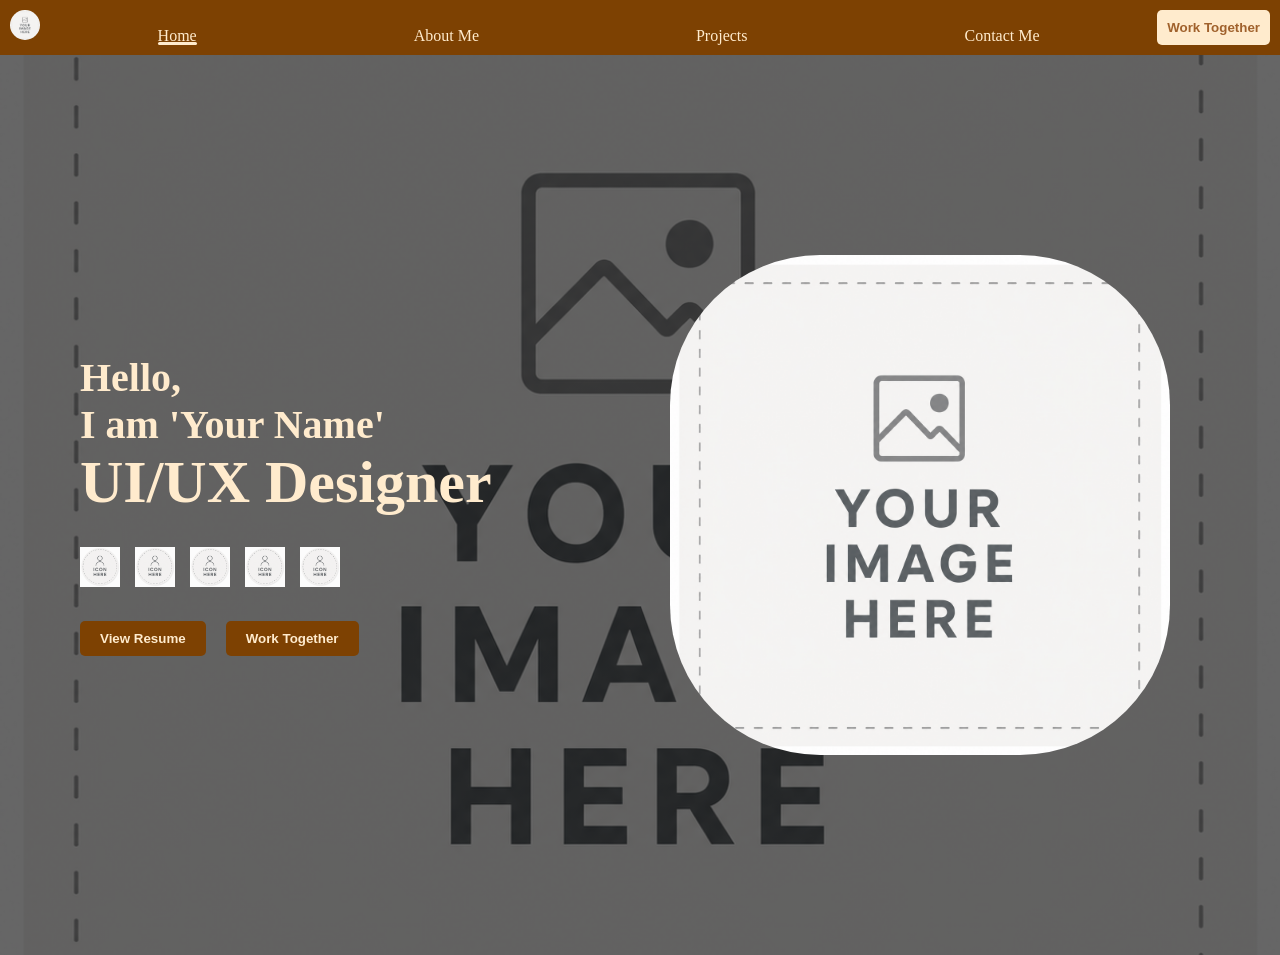
<file: index.html>
<!DOCTYPE html>
<html lang="en">
<head>
    <meta charset="UTF-8">
    <meta name="viewport" content="width=device-width, initial-scale=1.0">
    <title>Portfolio Template </title>
    <link rel="stylesheet" href="./css/style.css">
    <link rel="icon" href=""> <!-- INSERT FAVICON HERE-->
</head>
<body>
    
    <div class="container">
<!--NAVBAR CONTENTS-->
        <nav>

            <div class="navImage"></div>
            <button class="menuBtn">&#9776;</button>

            <div class="navLinks">
                
                <a href="#home" class="navLink active">Home</a>
                <a href="#aboutMe" id="hide" class="navLink">About Me</a>
                <a href="#projectsPage" id="hide" class="navLink">Projects</a>
                <a href="#contact" class="navLink">Contact Me</a>

                <div class="underline"></div>
                
            </div>

            <button id="work">Work Together</button>


        </nav>
     

<!--HOMEPAGE SECTION-->


         <div class="page activePage">


        <div id="home" class="pageContent showContent">

            <div class="homeImage">

                <!--INSERT HOMEPAGE IMAGE HERE -->
               <img src="./images/image placeholder.png" alt="">   

            </div>

            <section id="summary">

                <div class="text">
                   <p>Hello,</p>
                   <p>I am <span>'Your Name'</span></p>
                   <h1>UI/UX Designer</h1>
                </div>

                <div class="mediaLinks">
                    
                    <!-- INSERT MEDIA ICONS HERE -->
                    <a target="_blank" href=""><img src="./images/icon placeholder.png" alt=""></a>
                    <a target="_blank" href=""><img src="./images/icon placeholder.png" alt=""></a>
                    <a target="_blank" href=""><img src="./images/icon placeholder.png" alt=""></a>
                    <a target="_blank" href=""><img src="./images/icon placeholder.png" alt=""></a>
                    <a target="_blank" href=""><img src="./images/icon placeholder.png" alt=""></a>
                </div>
                <div class="buttons">
                    <button id="view">View Resume</button>
                    <button>Work Together</button>
                </div>
            </section>

        </div>


         </div>




<!--ABOUT ME SECTION-->
<div class="page">


<div  id="aboutMe" class="pageContent">

    <!-- HERO -->

    <section class="aboutHero">

        <div class="aboutText">

            <h1>About Me</h1>

            <p>
                I am a UI/UX designer and frontend developer passionate about
                creating modern, responsive and visually engaging digital
                experiences.
            </p>

            <p>
                I enjoy building websites that combine clean design,
                accessibility and functionality.
            </p>

            <div class="aboutBtns">
                <button>View Resume</button>
                <button>Contact Me</button>
            </div>

        </div>

    </section>

    <!-- JOURNEY -->

    <section class="journey">

        <h2>My Journey</h2>

        <p>
            My journey into design and development started from a curiosity
            about how websites are built and how great interfaces make users
            feel.
        </p>

        <p>
            Over time, I developed skills in frontend development,
            responsive design and user-centered experiences.
        </p>

    </section>

    <!-- SKILLS -->

    <section class="skillsSection" >

        <h2>Skills</h2>

        <div class="skillsGrid">

            <div class="skillCard">HTML5</div>
            <div class="skillCard">CSS3</div>
            <div class="skillCard">JavaScript</div>
            <div class="skillCard">Responsive Design</div>
            <div class="skillCard">UI/UX Design</div>
            <div class="skillCard">Git & GitHub</div>

        </div>

    </section>

</div>



</div>



<!--PROJECTS SECTION-->

       <div class="page">


    <div id="projectsPage" class="pageContent">

        <h1 class="projectsTitle">
            My Projects
        </h1>

        <div class="projectsContainer">

            <!-- PROJECT CARD -->

            <section class="projectCard">

                <!-- PROJECT SCREENSHOT HERE -->
                <img
                src="./images/icon placeholder.png"
                alt="">

                <div class="projectInfo">

                    <h2>Portfolio Website</h2>

                    <p>
                        A modern responsive portfolio
                        website focused on elegant
                        layouts and smooth user
                        experience.
                    </p>

                    <div class="stack">

                        <span>HTML</span>

                        <span>CSS</span>

                        <span>JavaScript</span>

                    </div>

                    <div class="projectBtns">

                        <!-- LIVE LINK AND REPO LINK -->
                        <a href="">
                            Live Demo
                        </a>

                        <a href="">
                            GitHub
                        </a>

                    </div>

                </div>

            </section>

            <!-- SECOND PROJECT -->

            <section class="projectCard" >

                <!-- PROJECT SCREENSHOT HERE -->
                <img
                src="./images/icon placeholder.png"
                alt="">

                <div class="projectInfo">

                    <h2>Business Landing Page</h2>

                    <p>
                        Responsive landing page
                        designed with strong visual
                        hierarchy and clean layout
                        systems.
                    </p>

                    <div class="stack">

                        <span>HTML</span>

                        <span>CSS</span>

                    </div>

                    <div class="projectBtns">

                        <!-- LIVE LINK AND REPO LINK -->
                        <a href="">
                            Live Demo
                        </a>

                        <a href="">
                            GitHub
                        </a>

                    </div>

                </div>

            </section>

            <!-- THIRD PROJECT -->

            <section class="projectCard">

                <!-- PROJECT SCREENSHOT HERE -->
                <img
                src="./images/icon placeholder.png"
                alt="">

                <div class="projectInfo">

                    <h2>UI Concept Project</h2>

                    <p>
                        Experimental interface concept
                        exploring typography,
                        spacing and cinematic
                        aesthetics.
                    </p>

                    <div class="stack">

                        <span>UI/UX</span>

                        <span>Design</span>

                    </div>

                    <div class="projectBtns">

                        <a href="">
                            View Project
                        </a>

                    </div>

                </div>

            </section>

        </div>

    </div>


       </div>






<!--CONTACT ME SECTION-->

     <div class="page">


    <section id="contact" class="pageContent">

                <h1>Contact Me:</h1>

        <div class="options">


            <div class="icons">

                      <h2>My Socials</h2>
             <ul>
                <li>
                    <a href="" target="_blank"><img src="/images/icon placeholder.png" alt="">Email </a>
             </li>

                <li><a href="" target="_blank"><img src="/images/icon placeholder.png" alt="">X </a></li>

                <li><a href="" target="_blank"><img src="/images/icon placeholder.png" alt="">Instagram </a></li>

                <li><a href="" target="_blank"><img src="/images/icon placeholder.png" alt="">LinkedIn </a></li>

                <li><a href="" target="_blank"> <img src="/images/icon placeholder.png" alt="">GitHub</a></li>

             </ul>
                
            </div>



         <form>
            <label for="name">Please give your name/business name:</label>
            <input type="text" placeholder="e.g 'Pala Lume'" required name="" id="name">

            <label for="email">Please enter your email:</label>
            <input type="email" name="email"  placeholder="e.g 'palalume@gmail.com'" required id="email">

            <label for="textarea">What service do you need?</label>
            <textarea name="textarea" id="textarea" maxlength="500" placeholder="Describe the type of website, features, colors, or functionality you want." required></textarea>
             <p>Character count:<span id="count">0</span>/500</p>
            
             <button id="submitBtn">Submit
             </button>
         </form>


        </div>

    </section>


     </div>



    </div>
    

     <script src="/js/script.js"></script>
    <script src="/js/form.js"></script>











    </div>


</body>
</html>
</file>
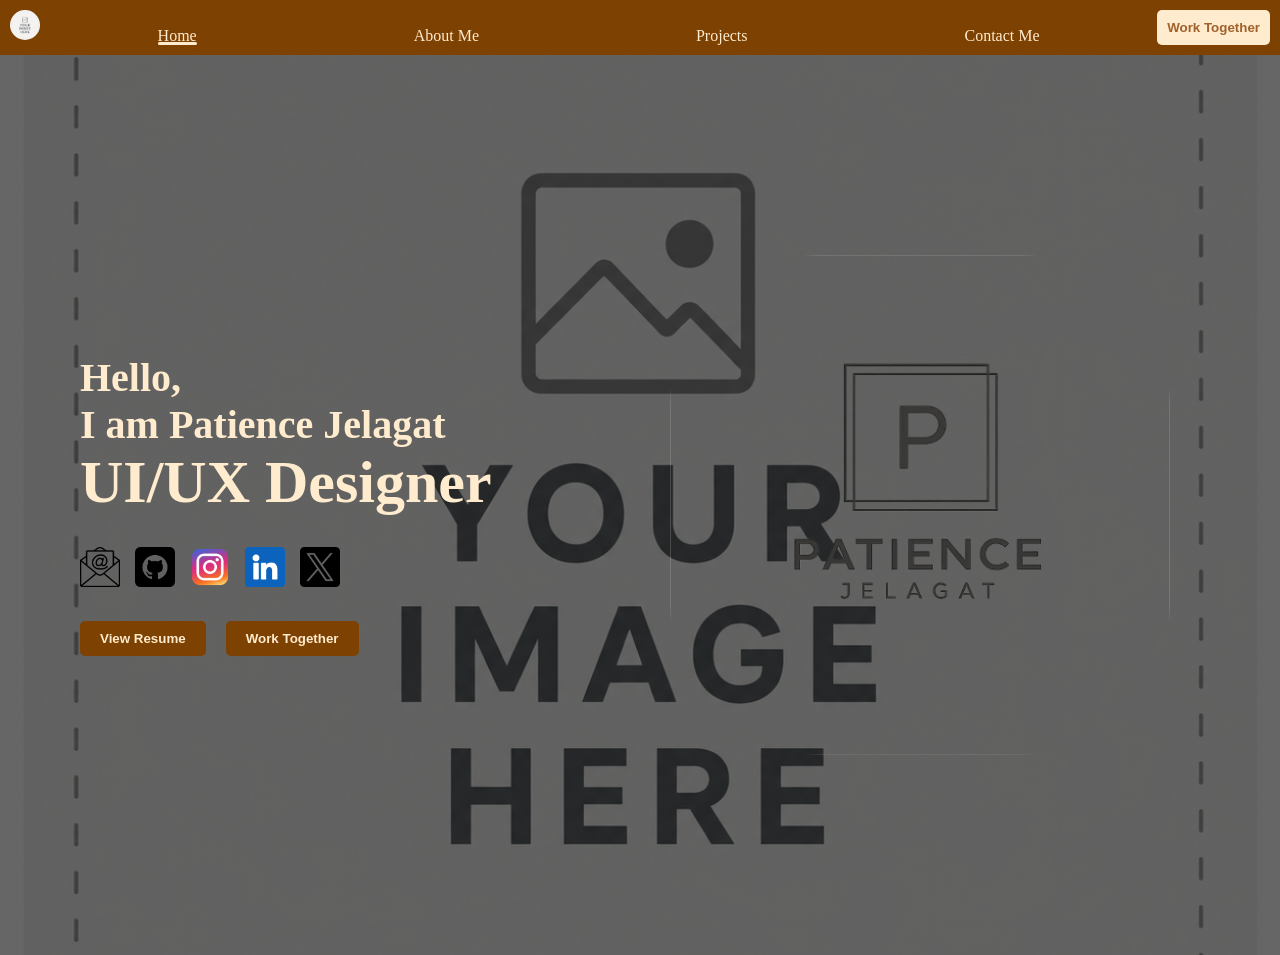
<file: html/index.html>
<!DOCTYPE html>
<html lang="en">
<head>
    <meta charset="UTF-8">
    <meta name="viewport" content="width=device-width, initial-scale=1.0">
    <title>Digital Creator-Portfolio Template </title>
    <link rel="stylesheet" href="../css/style.css">
    <link rel="icon" href="/git.ignore/images/inspos/logo.png">
</head>
<body>
    
    <div class="container">
<!--Just the nav-bar contents-->
        <nav>

            <div class="navImage"></div>
            <button class="menuBtn">&#9776;</button>

            <div class="navLinks">
                
                <a href="#home" class="navLink active">Home</a>
                <a href="#aboutMe" id="hide" class="navLink">About Me</a>
                <a href="#projectsPage" id="hide" class="navLink">Projects</a>
                <a href="#contact" class="navLink">Contact Me</a>

                <div class="underline"></div>
                
            </div>

            <button id="work">Work Together</button>


        </nav>
     

<!--HOMEPAGE SECTION-->




         <div class="page activePage">


        <div id="home" class="pageContent showContent">

            <div class="homeImage">

              <img src="/git.ignore/images/inspos/watermark.png" alt="">

            </div>

            <section id="summary">

                <div class="text">
                   <p>Hello,</p>
                   <p>I am <span>Patience Jelagat</span></p>
                   <h1>UI/UX Designer</h1>
                </div>

                <div class="mediaLinks">
                    
                    <a target="_blank" href="mailto:patiencejelagatt@gmail.com"><img src="/git.ignore/images/icons/email.png" alt=""></a>
                    <a target="_blank" href="https://github.com/P-Jelagat"><img src="/git.ignore/images/icons/github.png" alt=""></a>
                    <a target="_blank" href="https://www.instagram.com/patience.jelagat"><img src="/git.ignore/images/icons/instagram (1).png" alt=""></a>
                    <a target="_blank" href="https://www.linkedin.com/in/patience-jelagat-5632aa348/"><img src="/git.ignore/images/icons/linkedin.png" alt=""></a>
                    <a target="_blank" href="https://x.com/PJelagat617"><img src="/git.ignore/images/icons/twitter.png" alt=""></a>
                </div>
                <div class="buttons">
                    <button id="view">View Resume</button>
                    <button>Work Together</button>
                </div>
            </section>

        </div>


         </div>




<!--ABOUT ME SECTION-->
<div class="page">


<div  id="aboutMe" class="pageContent">

    <!-- HERO -->

    <section class="aboutHero">

        <div class="aboutText">

            <h1>About Me</h1>

            <p>
                I am a UI/UX designer and frontend developer passionate about
                creating modern, responsive and visually engaging digital
                experiences.
            </p>

            <p>
                I enjoy building websites that combine clean design,
                accessibility and functionality.
            </p>

            <div class="aboutBtns">
                <button>View Resume</button>
                <button>Contact Me</button>
            </div>

        </div>

    </section>

    <!-- JOURNEY -->

    <section class="journey">

        <h2>My Journey</h2>

        <p>
            My journey into design and development started from a curiosity
            about how websites are built and how great interfaces make users
            feel.
        </p>

        <p>
            Over time, I developed skills in frontend development,
            responsive design and user-centered experiences.
        </p>

    </section>

    <!-- SKILLS -->

    <section class="skillsSection" >

        <h2>Skills</h2>

        <div class="skillsGrid">

            <div class="skillCard">HTML5</div>
            <div class="skillCard">CSS3</div>
            <div class="skillCard">JavaScript</div>
            <div class="skillCard">Responsive Design</div>
            <div class="skillCard">UI/UX Design</div>
            <div class="skillCard">Git & GitHub</div>

        </div>

    </section>

</div>



</div>



<!--PROJECTS SECTION-->

       <div class="page">


    <div id="projectsPage" class="pageContent">

        <h1 class="projectsTitle">
            My Projects
        </h1>

        <div class="projectsContainer">

            <!-- PROJECT CARD -->

            <section class="projectCard">

                <img
                src="/git.ignore/images/inspos/muhammad-asyfaul-_eqdJnXZz1I-unsplash.jpg"
                alt="">

                <div class="projectInfo">

                    <h2>Portfolio Website</h2>

                    <p>
                        A modern responsive portfolio
                        website focused on elegant
                        layouts and smooth user
                        experience.
                    </p>

                    <div class="stack">

                        <span>HTML</span>

                        <span>CSS</span>

                        <span>JavaScript</span>

                    </div>

                    <div class="projectBtns">

                        <a href="">
                            Live Demo
                        </a>

                        <a href="">
                            GitHub
                        </a>

                    </div>

                </div>

            </section>

            <!-- SECOND PROJECT -->

            <section class="projectCard" >

                <img
                src="/git.ignore/images/inspos/Textured brown background.png"
                alt="">

                <div class="projectInfo">

                    <h2>Business Landing Page</h2>

                    <p>
                        Responsive landing page
                        designed with strong visual
                        hierarchy and clean layout
                        systems.
                    </p>

                    <div class="stack">

                        <span>HTML</span>

                        <span>CSS</span>

                    </div>

                    <div class="projectBtns">

                        <a href="">
                            Live Demo
                        </a>

                        <a href="">
                            GitHub
                        </a>

                    </div>

                </div>

            </section>

            <!-- THIRD PROJECT -->

            <section class="projectCard">

                <img
                src="/git.ignore/images/inspos/muhammad-asyfaul-_eqdJnXZz1I-unsplash.jpg"
                alt="">

                <div class="projectInfo">

                    <h2>UI Concept Project</h2>

                    <p>
                        Experimental interface concept
                        exploring typography,
                        spacing and cinematic
                        aesthetics.
                    </p>

                    <div class="stack">

                        <span>UI/UX</span>

                        <span>Design</span>

                    </div>

                    <div class="projectBtns">

                        <a href="">
                            View Project
                        </a>

                    </div>

                </div>

            </section>

        </div>

    </div>


       </div>






<!--CONTACT ME SECTION-->

     <div class="page">


    <section id="contact" class="pageContent">

                <h1>Contact Me:</h1>

        <div class="options">


            <div class="icons">

                      <h2>My Socials</h2>
             <ul>
                <li>
                    <a href="mailto:patiencejelagatt@gmail.com" target="_blank"><img src="/git.ignore/images/icons/email.png" alt="">Email </a>
             </li>

                <li><a href="https://x.com/PJelagat617" target="_blank"><img src="/git.ignore/images/icons/twitter.png" alt="">X </a></li>

                <li><a href="https://www.instagram.com/patience.jelagat" target="_blank"><img src="/git.ignore/images/icons/instagram (1).png" alt="">Instagram </a></li>

                <li><a href="https://www.linkedin.com/in/patience-jelagat-5632aa348/" target="_blank"><img src="/git.ignore/images/icons/linkedin.png" alt="">LinkedIn </a></li>

                <li><a href="https://github.com/P-Jelagat" target="_blank"> <img src="/git.ignore/images/icons/github.png" alt="">GitHub</a></li>

             </ul>
                
            </div>



         <form>
            <label for="name">Please give your name/business name:</label>
            <input type="text" placeholder="e.g 'Pala Lume'" required name="" id="name">

            <label for="email">Please enter your email:</label>
            <input type="email" name="email"  placeholder="e.g 'palalume@gmail.com'" required id="email">

            <label for="textarea">What service do you need?</label>
            <textarea name="textarea" id="textarea" maxlength="500" placeholder="Describe the type of website, features, colors, or functionality you want." required></textarea>
             <p>Character count:<span id="count">0</span>/500</p>
            
             <button id="submitBtn">Submit
             </button>
         </form>


        </div>

    </section>


     </div>



    </div>
    

     <script src="../js/script.js"></script>
    <script src="../js/form.js"></script>











    </div>


</body>
</html>
</file>
<file: css/style.css>
*{
    padding: 0;
    margin: 0;
    box-sizing: border-box;
}
body{
    background: url(/images/image\ placeholder.png);
    background-size: cover;
    background-position: center;
    overflow-x: hidden;
}
/* NAV BAR */
.navImage{
    background: url(/images/image\ placeholder.png);
    background-size:cover ;
    background-position: center;
    height: 30px;
    width: 30px;
    border-radius: 150px;
    font-family: Georgia, 'Times New Roman', Times, serif;
}

nav{
    background: rgb(125, 65, 2);
    display: flex;
    padding: 10px;
    justify-content: space-between;
    position: sticky;
    top: 0;
    left: 0;
    width: 100%;
    z-index: 1000;
}

.navLinks{
    display: flex;
    position: relative;
    justify-content: space-between;
    align-items: end;
    width:70%;
}

.navLink{
    position: relative;
    text-decoration: none;
    color: blanchedalmond;
    transition: 0.1s;
}

.navLink:hover{
    color: white;
}

.navLink:active{
    opacity: 0.6;
}

#work{
    padding: 10px;
    border: none;
    border-radius: 5px;
    background-color: blanchedalmond;
    color:  rgba(136, 63, 4, 0.8);
    font-weight: bold;
    transition: 0.2s;
    cursor: pointer; 
}

#work:hover{
    transform: translateY(-5px);
    box-shadow: 3px 6px 10px black;
    color: rgb(136, 63, 4) ;
}

#work:active{
    opacity: 0.5;
}

.menuBtn{
    background: none;
    border: none;
    font-size: 1.5rem;
    font-weight: bold;
    color: floralwhite;
    display: none;
}



/* STYLING THE UNDERLINE */
.underline{
    position: absolute;
    height: 3px;
    width: 0px;
    background-color: blanchedalmond;
    border-radius: 10px;
    transition: 0.4s ease;
}

.pageContent{
    min-width: 100vw;
}


/* HOMEPAGE */
.mediaLinks img{
    height: 40px;
    width: 40px;
}

#home{
   display: flex;
   justify-content: center;
   align-items: center;
   flex-direction: row-reverse;
   min-height: 100vh;
   gap: 40px;
   padding: 60px;
   overflow: hidden;
   background:
    linear-gradient(
        rgba(0,0,0,0.6),
        rgba(0,0,0,0.6)
    ),

    url("/images/image\ placeholder.png");

    background-size: cover;
    background-position: left;

}

.homeImage{
    flex: 1;
}

.homeImage img{
    width: 100%;
    max-width: 500px;
    height: auto;
    display: block;
    object-fit: fill;
    border-radius: 150px;
}

#summary{
    flex: 1;
    padding-left: 20px;
    display: flex;
    flex-direction: column;
    justify-content: center;
    gap: 30px;

}

.text {
    font-weight: 600;
    font-size: 40px;
    color: blanchedalmond;
}

.mediaLinks{
    display: flex;
    gap: 15px;

}

.mediaLinks img:hover{
    transition: 0.3s;
    filter: drop-shadow(0 0 15px white);
}

.buttons{
    display: flex;
}

.buttons button{
    background: rgb(125, 65, 2);
    color: blanchedalmond;
    padding: 10px 20px;
    margin-right: 20px;
    border: none;
    font-weight: bold;
    border-radius: 5px;
    cursor: pointer;
    transition: 0.3s;
}


.buttons button:hover{
    color: white;
    transform: translateY(-5px);
    box-shadow: 3px 6px 9px black;

}

.buttons button:active{
    opacity: 0.5;
}

@media(max-width:500px){
    /* HOMEPAGE MOBILE RESPONSIVENESS */
    #homeImage{
        display: none;
    }
    #summary h1{
        font-size: 1.5em;
    }
}


:root{
    --cream: blanchedalmond;
    --white: floralwhite;
    --brown: rgb(136, 63, 4);
}


/* ABOUT PAGE CONTAINER */

#aboutMe{
    min-height: 100vh;

    background:
    linear-gradient(
        rgba(0,0,0,0.6),
        rgba(0,0,0,0.6)
    ),

    url("/images/image\ placeholder.png");

    background-size: cover;
    background-position: center;
    padding: 40px;

    display: flex;

    gap: 30px;

    align-items: stretch;


}

/* SECTION LAYOUT */

#aboutMe section{

    background: rgba(255,255,255,0.08);

    backdrop-filter: blur(10px);

    -webkit-backdrop-filter: blur(10px);

    border: 1px solid rgba(255,255,255,0.15);

    border-radius: 20px;

    padding: 40px;

    box-shadow: 0 8px 25px rgba(0,0,0,0.25);

    transition:
    transform 0.35s ease,
    box-shadow 0.35s ease;

    color: floralwhite;

    flex: 1;
}

/* HOVER EFFECT */

#aboutMe section:hover{

    transform: translateY(-12px);

    box-shadow:
    0 15px 35px rgba(0,0,0,0.45);

}


/* HERO SECTION */

.aboutHero{

    display: flex;

    flex-direction: column;

    justify-content: center;
}

.aboutHero h1{

    font-size: 3.5rem;

    margin-bottom: 20px;

    text-align: left;
}

.aboutHero p{

    line-height: 1.8;

    margin-bottom: 20px;

    color: rgba(255,255,255,0.85);
}

/* BUTTONS */

.aboutBtns{

    display: flex;

    gap: 15px;

    flex-wrap: wrap;
}

.aboutBtns button{

    padding: 12px 20px;

    border: none;

    border-radius: 8px;

    cursor: pointer;

    background: rgb(125, 65, 2);

    color: blanchedalmond;

    font-weight: bold;

    transition: 0.3s;
}

.aboutBtns button:hover{

    color: white;
    box-shadow: 0 8px 20px black;
}

/* JOURNEY */

.journey h2,
.skillsSection h2{

    margin-bottom: 25px;

    font-size: 2rem;
}

.journey p{

    line-height: 1.8;

    margin-bottom: 15px;

    color: rgba(255,255,255,0.85);
}

/* SKILLS */

.skillsGrid{

    display: grid;

    grid-template-columns:
    repeat(auto-fit,minmax(140px,1fr));

    gap: 20px;
}

.skillCard{

    background: rgba(255,255,255,0.12);

    border: 1px solid rgba(255,255,255,0.15);

    padding: 20px;

    border-radius: 15px;

    text-align: center;

    font-weight: bold;

    transition:
    transform 0.3s ease,
    box-shadow 0.3s ease;

    color: floralwhite;
}

.skillCard:hover{

    transform: translateY(-8px);

    box-shadow:
    0 10px 25px rgba(0,0,0,0.4);

}

/* RESPONSIVENESS */

@media(max-width: 950px){

    #aboutMe{

        flex-direction: column;
    }

    .aboutHero h1{

        font-size: 2.8rem;
    }

}

/* PROJECTS PAGE */

#projectsPage{

    min-height: 100vh;

    padding: 140px 60px 60px;

    background:

    linear-gradient(
        rgba(0,0,0,0.7),
        rgba(0,0,0,0.7)
    ),

    url("/images/image\ placeholder.png");

    background-size: cover;

    background-position: center;
}

/* TITLE */

.projectsTitle{

    color: floralwhite;

    font-size: 4rem;

    margin-bottom: 60px;

    text-align: center;
}

/* PROJECT GRID */

.projectsContainer{

    display: grid;

    grid-template-columns:
    repeat(auto-fit,minmax(320px,1fr));

    gap: 40px;
}

/* GLASS CARDS */

.projectCard{

    background: rgba(255,255,255,0.08);

    backdrop-filter: blur(10px);

    -webkit-backdrop-filter: blur(10px);

    border: 1px solid rgba(255,255,255,0.15);

    border-radius: 25px;

    overflow: hidden;

    box-shadow:
    0 8px 25px rgba(0,0,0,0.3);

    transition:
    transform 0.35s ease,
    box-shadow 0.35s ease;
}

/* HOVER EFFECT */

.projectCard:hover{

    transform: translateY(-12px);

    box-shadow:
    0 18px 40px rgba(0,0,0,0.5);
}

/* IMAGES */

.projectCard img{

    width: 100%;

    height: 240px;

    object-fit: cover;
}

/* CONTENT */

.projectInfo{

    padding: 30px;

    color: floralwhite;
}

.projectInfo h2{

    margin-bottom: 20px;

    font-size: 2rem;
}

.projectInfo p{

    line-height: 1.8;

    margin-bottom: 25px;

    color: rgba(255,255,255,0.85);
}

/* TECH STACK */

.stack{

    display: flex;

    flex-wrap: wrap;

    gap: 10px;

    margin-bottom: 25px;
}

.stack span{

    background: rgba(255,255,255,0.12);

    border: 1px solid rgba(255,255,255,0.15);

    padding: 8px 14px;

    border-radius: 30px;

    font-size: 14px;
}

/* BUTTONS */

.projectBtns{

    display: flex;

    gap: 15px;

    flex-wrap: wrap;
}

.projectBtns a{

    text-decoration: none;

    padding: 10px 20px;

    border-radius: 10px;

    background: rgb(125, 65, 2);

    color: blanchedalmond;

    font-weight: bold;
    box-shadow:
    0 10px 20px rgba(0,0,0,0.35);

    transition:
    transform 0.3s ease,
    box-shadow 0.3s ease;
}

.projectBtns a:hover{

    color: white;
    box-shadow: 5px 10px 20px black;
}

/* MOBILE RESPONSIVENESS */

@media(max-width:600px){

    #projectsPage{

        padding: 120px 20px 40px;
    }

    .projectsTitle{

        font-size: 3rem;
    }
    /* .projectCard{
        width: 280px;
    } */
    .projectsContainer{
    grid-template-columns:
    repeat(auto-fit,minmax(250px,1fr));
}
 

}


/*CONTACT FORM*/
#contact{
    min-height: 100VH;
    background: rgb(125, 65, 2);
    padding-top: 2em;
}

#contactNav{
    box-shadow: none;
}

#contact h1{
    margin-bottom: 20px;
    text-align: center;
    color: floralwhite;
}
.options{
    display: flex;
    justify-content: center;
    gap: 60px;
    padding: 10px;
    
}
@media(max-width:500px){
    .options{
        flex-direction: column-reverse;
    }
}
.icons{
    display: flex;
    flex-direction: column;
    gap: 20px;
    color: floralwhite;
}
.icons ul li{
    list-style: none;
    margin: 10px;
    color: black;
}
.icons h2{
    text-decoration: underline;
}
.icons img{
    max-height: 40px;
    max-width: 40px;
    margin-right: 5px;
}
.icons a{
    text-decoration: none;
    color: floralwhite;
    transition: 0.3s;
}
.icons a:hover{
    text-shadow: 4px 6px 12px aliceblue;
    text-decoration: underline;

}
.icons a:active{
    transition: 0.1s;
    color: black;

}
form{
    display: flex;
    flex-direction: column;
    gap: 15px;
    background-color: blanchedalmond;
    padding: 20px;
    border-radius: 3px;
    box-shadow: 4px 8px 16px;
    
}
form input{
    max-width: 300px;
    padding: 8px;
    border: 1px solid black;
}
textarea{
    max-width: 350px;
    min-height: 150px ;
    padding: 5px;
}
#submitBtn{
    max-width: 60px;
    padding: 8px;
    cursor: pointer;
    color: floralwhite;
    background: rgb(125, 65, 2) ;
    border: none;
    border-radius: 2px;
    transition: 0.3s;
    align-self: flex-end;
}
#submitBtn:hover{
    box-shadow: 3px 5px 9px black;
}
#submitBtn:active{
    transition: 0.1s;
    opacity: 0.5;
}
input:focus,
textarea:focus{

    outline: none;

    border: 1px solid rgb(181, 92, 92);

    box-shadow: 0 0 10px rgba(181, 92, 92, 0.4);

}


/* FOR PAGE TRANSITIONS */

/* Only one page on display at time */
.page{
    display: none;
    width: 100%;
}

.page.activePage{
    display: block;
}

.pageContent{
    opacity: 1;
    transform: translateX(0);
    transition: 0.7s ease;
}

/* left and right entry */
.fromLeft{
    transform: translateX(-120px);
    opacity: 1;
}

.fromRight{
    transform: translateX(120px);
    opacity: 1;
}

/* visible state */
.showPage{
    transform: translateX(0);
    opacity: 1;
}





/* STOPS MENU FROM APPEARING IN LARGER SCREENS */
 .mobileMenu{
    display: none ;
 }

/* NAVIGATION RESPONSIVENESS ON SMALL SCREENS */
@media(max-width:600px){
    html{
        scroll-behavior: smooth;
    }
    .navImage{
        display: none;
    }
    .underline{
        display: none;
    }
    nav{
        padding:5px;
        
    }
    nav #work{
        display: none;
    }
    nav #hide{
        display: none;
    }
    nav a{
        margin: 5px;
    }
    .menuBtn{
        display: block;
    }


    /* OVERRIDING TRANSITIONS FOR SMALLER SCREENS */
    .page{
        display: block;
        width: 100%;
    }
    

    /* STYLING THE MENU */
    .mobileMenu{
        position: fixed;
        top: 0;
        left: -300px;
        min-width: 150px;
        height: 100vh;
        display: flex;
        flex-direction: column;
        gap: 20px;
        padding: 100px 30px;
        transition: 0.3s ease;
        z-index: 999;
        background: rgb(125, 65, 2);
    }

    .mobileMenu.open{
        left: 0;
    }
}
</file>
